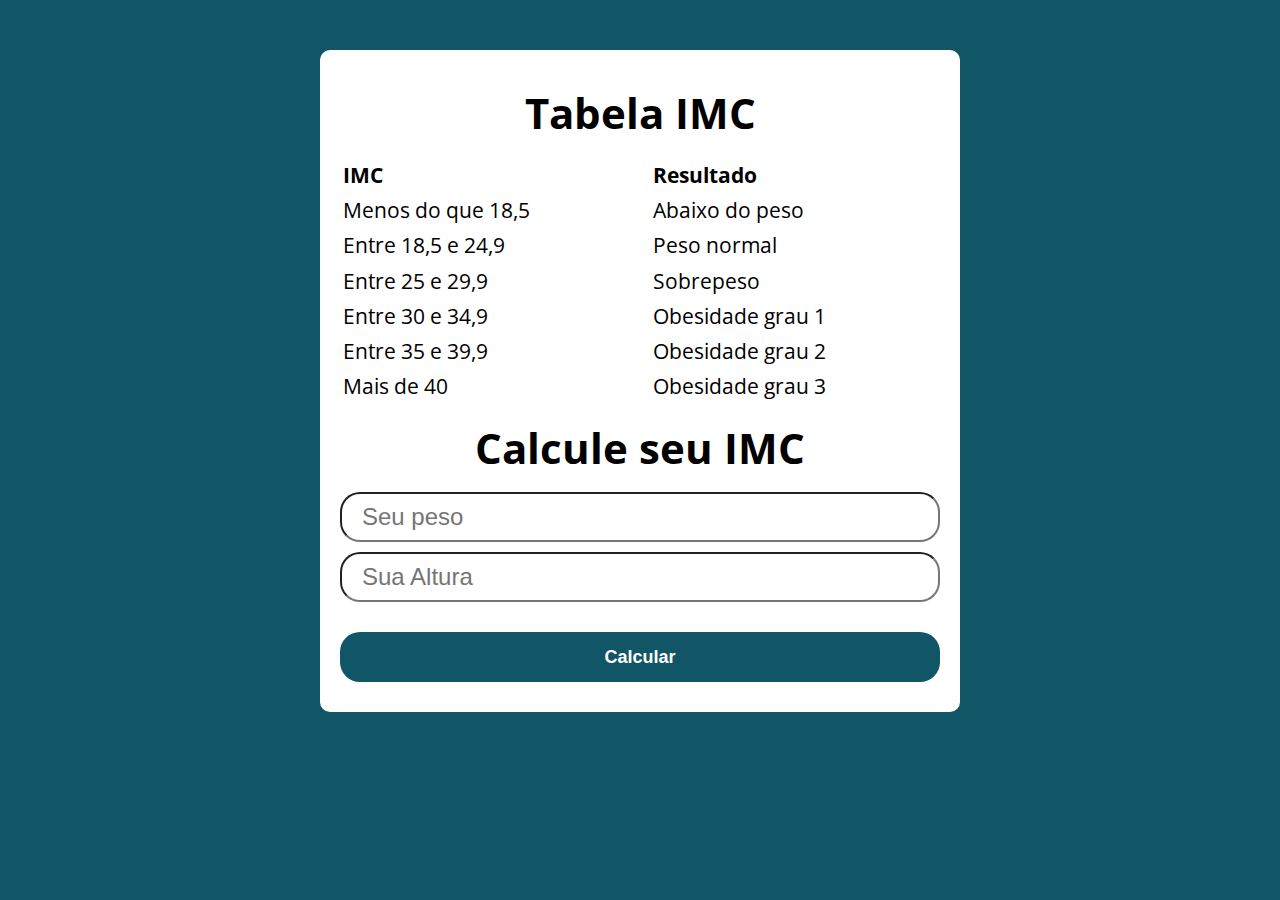
<file: AtvIMC/index.html>
<!DOCTYPE html>
<html lang="pt-BR">

<head>
  <meta charset="UTF-8">
  <meta name="viewport" content="width=device-width, initial-scale=1.0">
  <meta http-equiv="X-UA-Compatible" content="ie=edge">
  <title>IMC</title>
  <link rel="stylesheet" href="./assets/css/style.css">
</head>

<body>

  <section class="container">
    <h1>Tabela IMC</h1>
    <table style="width: 100%;">
      <tr>
        <th>IMC</th>
        <th>Resultado</th>
      </tr>
      <tr>
        <td>Menos do que 18,5</td>
        <td>Abaixo do peso</td>
      </tr>
      <tr>
        <td>Entre 18,5 e 24,9</td>
        <td>Peso normal</td>
      </tr>
      <tr>
        <td>Entre 25 e 29,9</td>
        <td>Sobrepeso</td>
      </tr>
      <tr>
        <td>Entre 30 e 34,9</td>
        <td>Obesidade grau 1</td>
      </tr>
      <tr>
        <td>Entre 35 e 39,9</td>
        <td>Obesidade grau 2</td>
      </tr>
      <tr>
        <td>Mais de 40</td>
        <td>Obesidade grau 3</td>
      </tr>
    </table>

    <h1>Calcule seu IMC</h1>
    <form action="" method="get" class="form">
      <input class="peso" type="text" name="Peso" placeholder="Seu peso">
      <input class="altura" type="text" name="Altura" placeholder="Sua Altura">
      <button>Calcular</button>
    </form>

    <div class="retorno"></div>
  </section>

  <script src="./assets/js/main.js"></script>
</body>

</html>
</file>
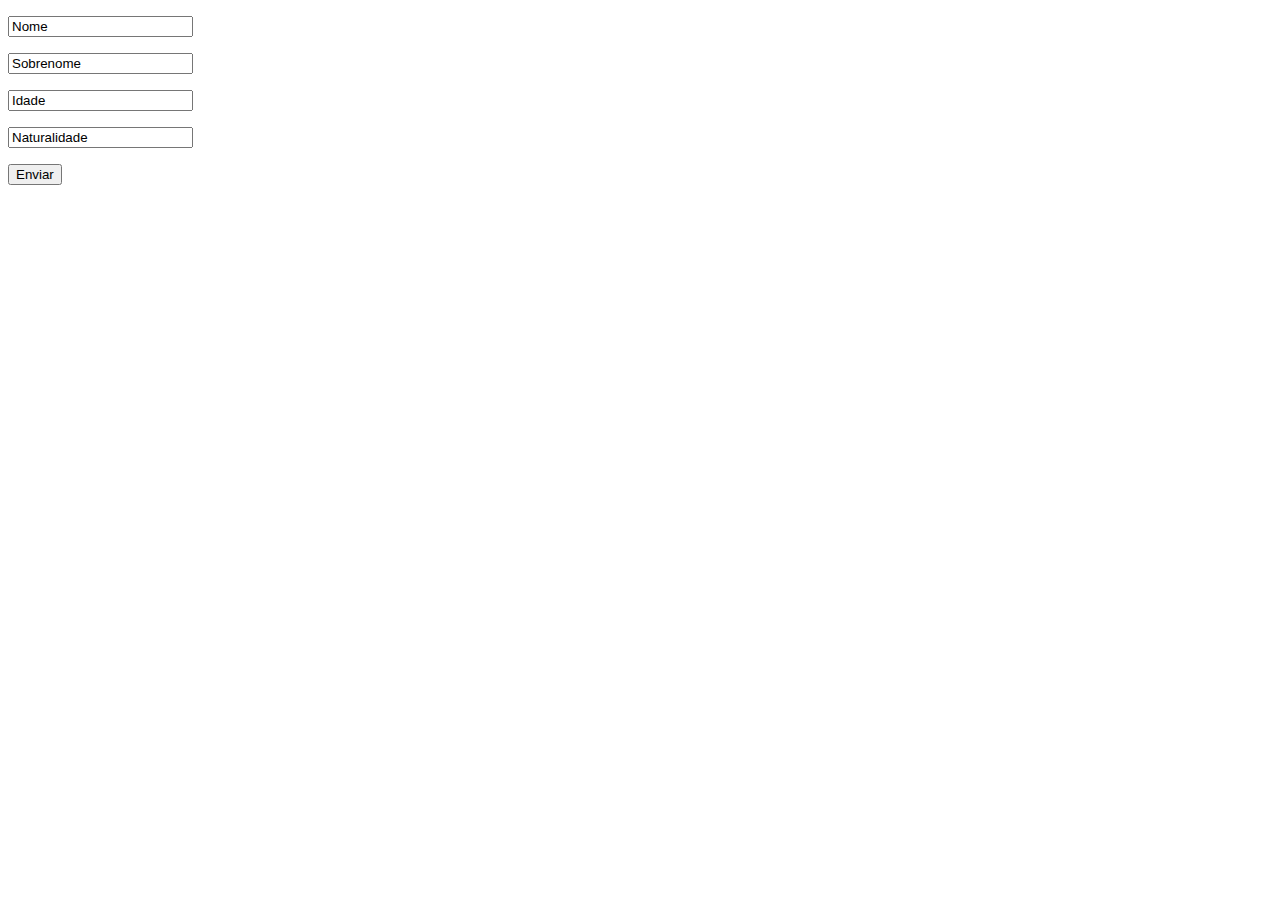
<file: objeto/index.html>
<!DOCTYPE html>
<html lang="en">
<head>
    <meta charset="UTF-8">
    <meta name="viewport" content="width=device-width, initial-scale=1.0">
    <meta http-equiv="X-UA-Compatible" content="ie=edge">
    <title>Document</title>
</head>
<body>
    <form class="form" action="" method="get">
        <p><input type="text" class="nome" value="Nome"></p>
        <p><input type="text" class="sobrenome" value="Sobrenome"></p>
        <p><input type="text" class="idade" value="Idade"></p>
        <p><input type="text" class="naturalidade" value="Naturalidade"></p>
        <button type="submit">Enviar</button>
    </form>

    <div class="retorno">
        
    </div>
    <script src="js/script.js"></script>
</body>
</html>
</file>
<file: AtvIMC/assets/css/style.css>
@import url('https://fonts.googleapis.com/css?family=Open+Sans:400,700&display=swap');
:root {
  --primary-color: rgb(17, 86, 102);
  --primary-color-darker: rgb(9, 48, 56);
}

* {
  box-sizing: border-box;
  outline: 0;
}

body {
  margin: 0;
  padding: 0;
  background: var(--primary-color);
  font-family: 'Open sans', sans-serif;
  font-size: 1.3em;
  line-height: 1.5em;
}

.container {
  max-width: 640px;
  margin: 50px auto;
  background: #fff;
  padding: 20px;
  border-radius: 10px;
}

form input, form label, form button {
  display: block;
  width: 100%;
  margin-bottom: 10px;
}

form input {
  font-size: 24px;
  height: 50px;
  padding: 0 20px;
  border-radius: 20px;
}

form input:focus {
  outline: 1px solid var(--primary-color);
}

form button {
  border: none;
  background: var(--primary-color);
  color: #fff;
  font-size: 18px;
  font-weight: 700;
  height: 50px;
  cursor: pointer;
  margin-top: 30px;
  border-radius: 20px;
}

form button:hover {
  background: var(--primary-color-darker);
}

.retorno {
  background: rgb(167, 238, 167);
  width: 100%;
  font-size: 20px;
  text-align: center;
  border-radius: 20px;
}

th {
  text-align: left;
}

h1 {
  text-align: center;
}
</file>
